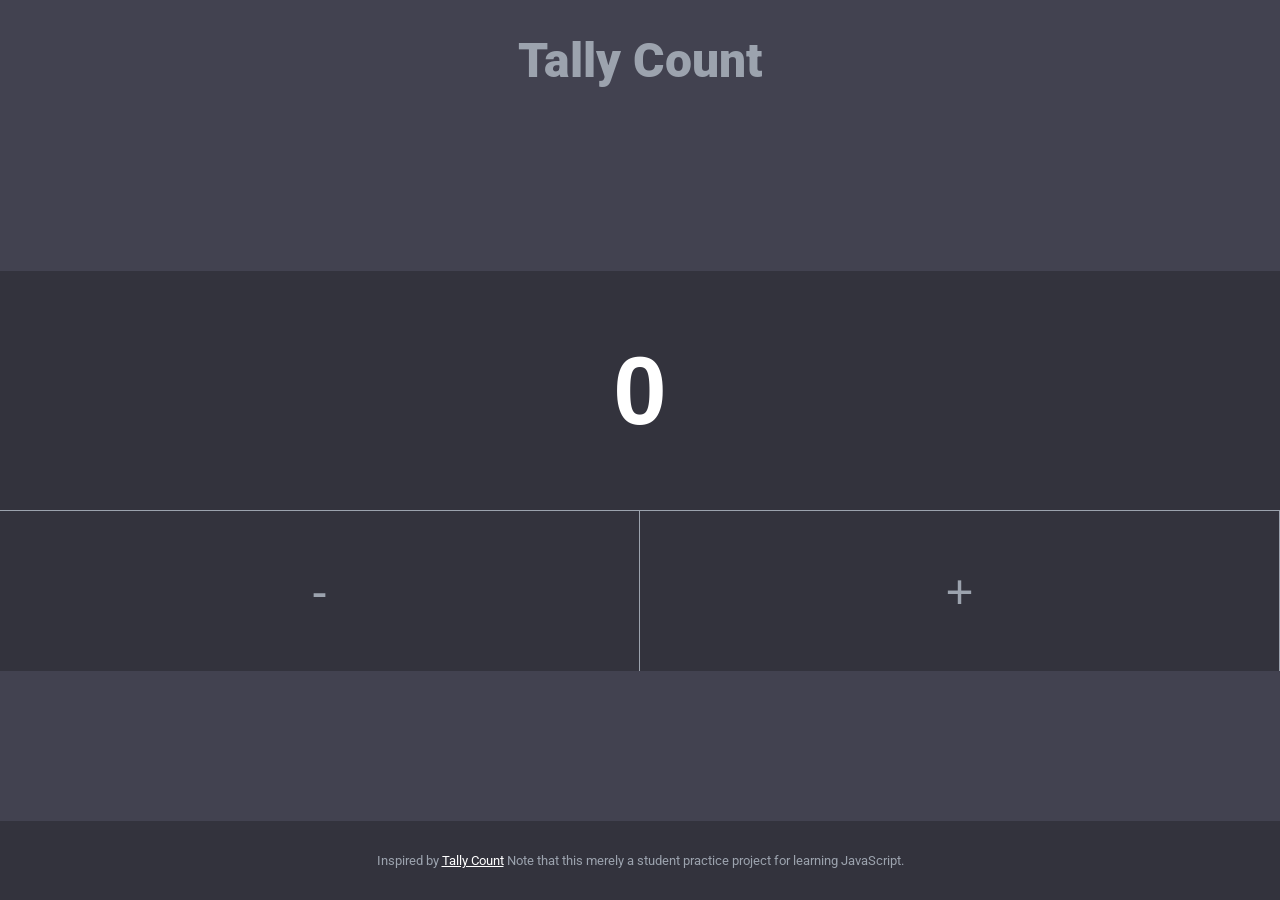
<file: IWA-01/index.html>
<!DOCTYPE html>
<html lang="en">
<head>
    <meta charset="UTF-8">
    <meta name="viewport" content="width=device-width, initial-scale=1.0">
    <link rel="stylesheet" href="style.css">
    <link rel="preconnect" href="https://fonts.googleapis.com">
    <link rel="preconnect" href="https://fonts.gstatic.com" crossorigin>
    <link href="https://fonts.googleapis.com/css2?family=Roboto:wght@400&display=swap" rel="stylesheet">
    <title>Tally Count</title>

</head>
<body>
    <header class="header">
        <h1 class="header__title">
            Tally Count
        </h1>
    </header>


    <!-- <aside class="controls">
        <label>
            <span>Display
                <select>
                    <option>Single</option>
                    <option>Multiple</option>
                </select>
            </span>
        </label>

        <label>
            <span>Counter </span>
                <select>
                    <option>Counter 1</option>
                    <option>Counter 2</option>
                    <option>Counter 3</option>
                </select>
        </label>

        <button>Settings</button>
    </aside> -->


    
  <main class="counter">
        <input class="counter__value" data-key="number" readonly value="0">

        <div class="counter__actions">

        <button data-key="subtract" class="counter__button
        counter__button_first">-</button>

        <button data-key="add" class="counter__button">+</button>
        
        </div>
  </main>


    <footer class="footer">
        Inspired by <a class="footer__link" href="https://tallycount.app">Tally Count</a>
        Note that this merely a student practice project for learning JavaScript.
    </footer>

    <script src="main.js"></script>
</body>
</html>
</file>
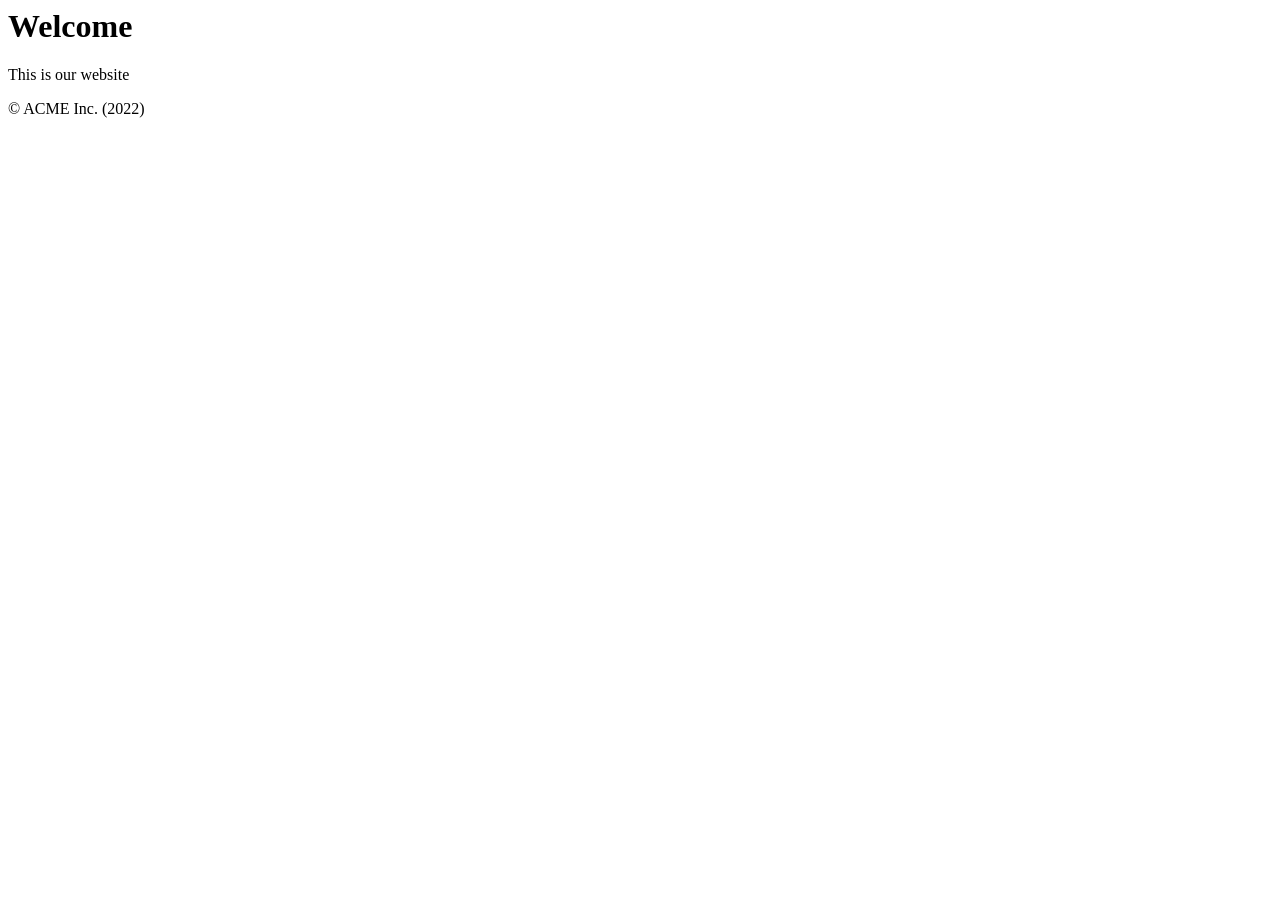
<file: IWA-03/challenge 1/index.html>
<!-- index.html -->

<html>
	<head>
		<script src="scripts.js" type="module" defer></script>
    </head>

	<body>
		<h1>Welcome</h1>
		<p>This is our website</p>
	</body>

	<footer>Loading...</footer>
</html>
</file>
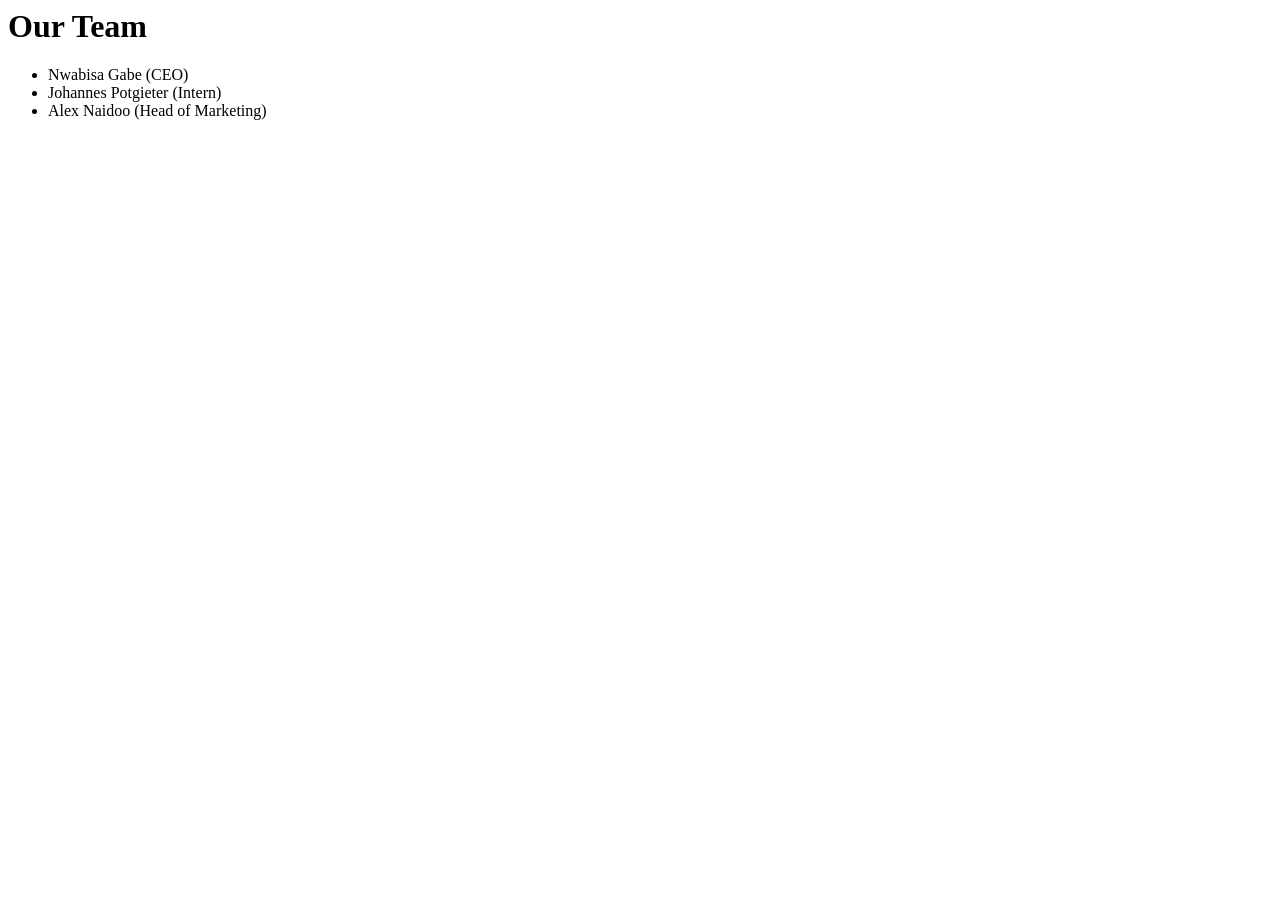
<file: IWA-03/challenge 2/index.html>
<!-- index.html -->

<html>
    <script src="scripts.js" type="module" defer></script>

    <body>
        <h1>Our Team</h1>
        
        <ul>
            <li id="nwabisa">Loading...</li>
            <li id="johannes">Loading...</li>
            <li id="alex">Loading...</li>
        </ul>
    </body>
</html>
</file>
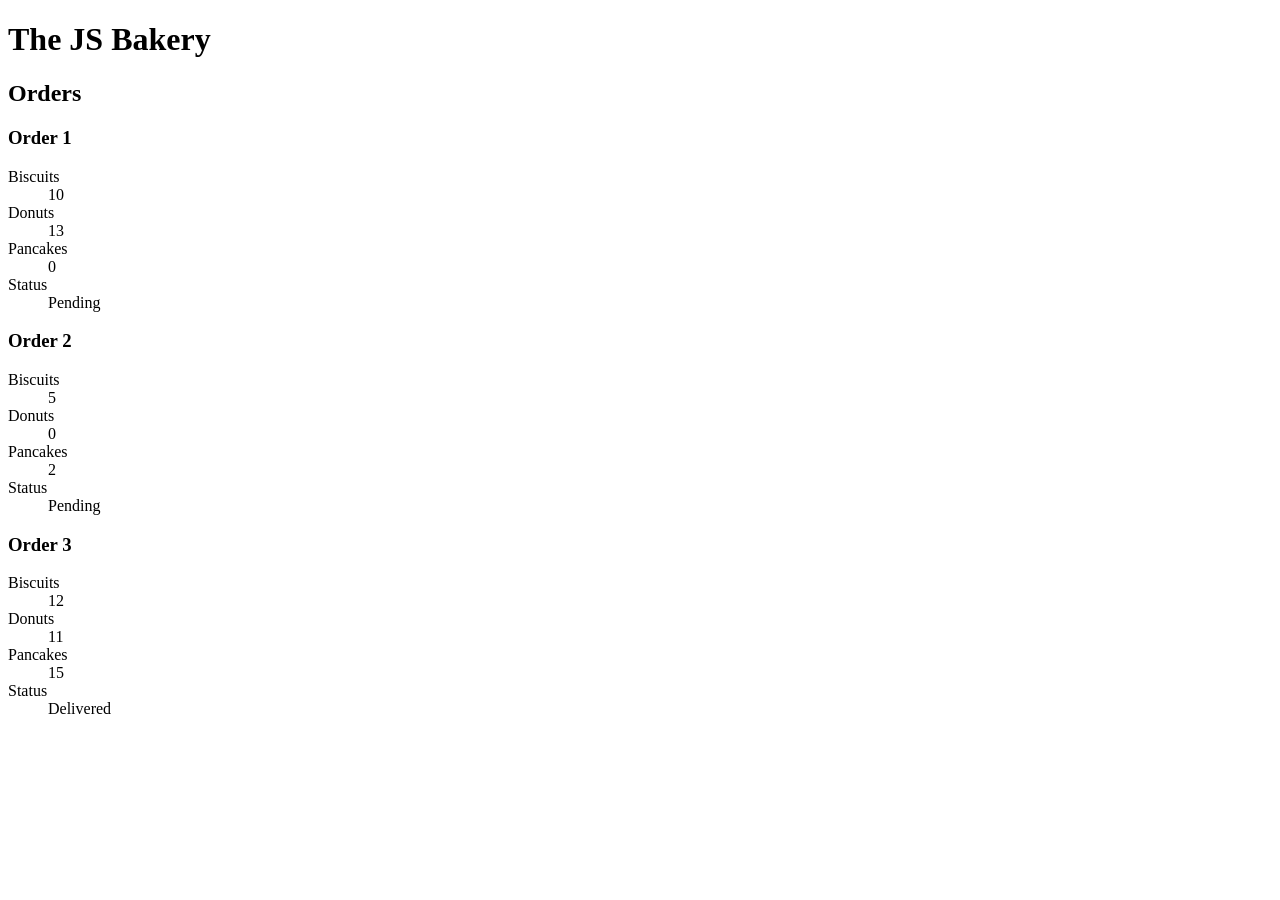
<file: IWA-11/challenge 1/index.html>
<!-- index.html -->

<!DOCTYPE html>
<html lang="en">

<head>
    <meta charset="UTF-8">
    <meta http-equiv="X-UA-Compatible" content="IE=edge">
    <meta name="viewport" content="width=device-width, initial-scale=1.0">
    <title>The JS Bakery</title>
    <script src="./scripts.js" defer></script>
</head>

<body>
    <h1>The JS Bakery</h1>

    <h2>Orders</h2>

    <section>
        <h3>Order 1</h3>

        <dl 
            data-key="order1" 
            data-biscuits="10" 
            data-donuts="13" 
            data-pancakes="0" 
            data-delivered="false"
        >
            <div class="biscuits">
                <dt>Biscuits</dt>
                <dd class="count">Loading...</dd>
            </div>

            <div class="donuts">
                <dt>Donuts</dt>
                <dd class="count">Loading...</dd>
            </div>

            <div class="pancakes">
                <dt>Pancakes</dt>
                <dd class="count">Loading...</dd>
            </div>

            <div class="status">
                <dt>Status</dt>
                <dd>Loading...</dd>
            </div>
        </dl>

    </section>

    <section>
        <h3>Order 2</h3>

        <dl 
            data-key="order2" 
            data-biscuits="5" 
            data-donuts="0" 
            data-pancakes="2" 
            data-delivered="false"
        >
            <div class="biscuits">
                <dt>Biscuits</dt>
                <dd class="count">Loading...</dd>
            </div>

            <div class="donuts">
                <dt>Donuts</dt>
                <dd class="count">Loading...</dd>
            </div>

            <div class="pancakes">
                <dt>Pancakes</dt>
                <dd class="count">Loading...</dd>
            </div>

            <div class="status">
                <dt>Status</dt>
                <dd>Loading...</dd>
            </div>
        </dl>
    </section>


    <section>
        <h3>Order 3</h3>

        <dl 
            data-key="order3" 
            data-biscuits="12" 
            data-donuts="11" 
            data-pancakes="15" 
            data-delivered="true"
        >
            <div class="biscuits">
                <dt>Biscuits</dt>
                <dd class="count">Loading...</dd>
            </div>

            <div class="donuts">
                <dt>Donuts</dt>
                <dd class="count">Loading...</dd>
            </div>

            <div class="pancakes">
                <dt>Pancakes</dt>
                <dd class="count">Loading...</dd>
            </div>

            <div class="status">
                <dt>Status</dt>
                <dd>Loading...</dd>
            </div>
        </dl>
    </section>
</body>

</html>
 
</body>
</html>
</file>
<file: IWA-01/style.css>
:root {
    --color-green:#31c48d;
    --color-white: #ffff;
    --color-dark-grey: #33333d;
    --color-medium-grey: #424250;
    --color-light-grey: #9ca3ae;
}

* {
  box-sizing: border-box;  
}

html {
    height: 100vh;
}

body {
    margin: 0;
    background: var(--color-medium-grey);
    color: var(--color-white);
    font-family: Roboto, Arial, Helvetica, sans-serif;
    display: flex;
    flex-direction: column;
    justify-content: space-between;
    height: 100%;
}

/* header */

.header {
    text-align: center;
}

.header__title {
    font-size: 3rem;
    font-weight: 900;
    color: var(--color-light-grey);
}

/* controls */

.controls {
    background: yellow;
}



/* counter */
.counter {
    background: var(--color-dark-grey);
}

.counter__value{
    width: 100%;
    height: 15rem;
    text-align: center;
    font-size: 6rem;
    font-weight: 900;
    color: var(--color-white);
    background: none;
    border-width: 0;
    border-bottom: 1px solid var(--color-light-grey);
}

.counter__actions {
    display: flex;
}

.counter__button {
    background: none;
    width: 50%;
    border-width: 0;
    color: var(--color-light-grey);
    font-size: 3rem;
    height: 10rem;
    border-right: 1px solid var(--color-light-grey);
    transition: transform 0.3s;
    transform: translateY(0);
}

.counter__button:disabled {
    background: red;
}

.counter__button:active {
    background: var(--color-medium-grey);
    transform: translateY(2%);
}

.counter__button_first{
    border-right: 1px solid var(--color-light-grey);
}


/* footer */

.footer {
    background: var(--color-dark-grey);
    color: var(--color-light-grey);
    padding: 2rem;
    font-size: 0.8rem;
    text-align: center;
}

.footer__link {
    color: var(--color-white);
}
</file>
